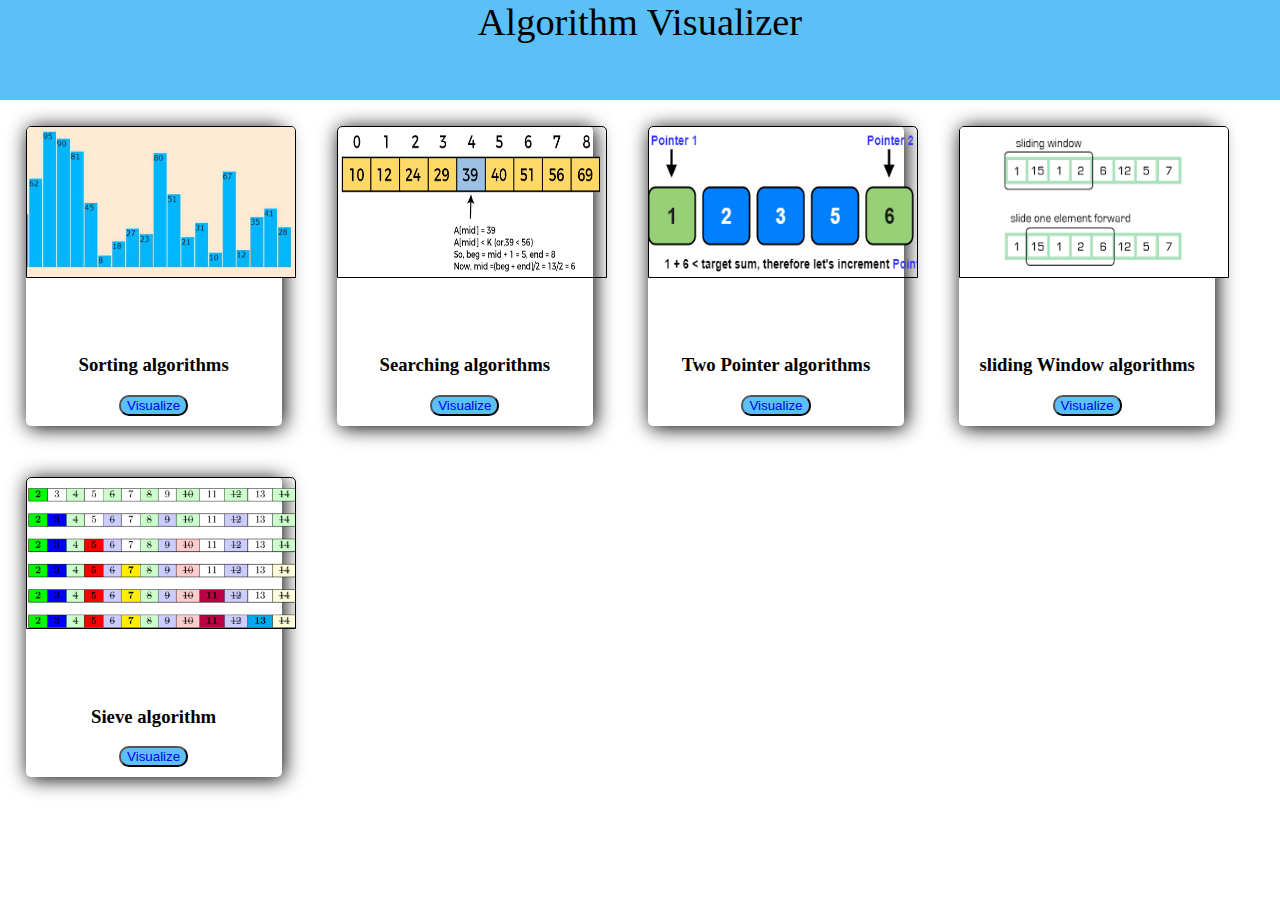
<file: home.html/index.html>
<!DOCTYPE html>
<html lang="en">
<head>
    <meta charset="UTF-8">
    <meta http-equiv="X-UA-Compatible" content="IE=edge">
    <meta name="viewport" content="width=device-width, initial-scale=1.0">
    <title>Document</title>
    <link rel="stylesheet" href="index.css">
</head>
<body>
    <div class="header">
        <center><h1>Algorithm Visualizer</h1></center>
    </div>
    <div>
        <div class="card">
            <div class="image">
                <img src="/images/sorting.jpg">
            </div>
            <div class="des">
                <h3>Sorting algorithms</h3>
                <button style="background-color: #5BC0F8;border-radius: 10px;"><a href="/sorting/index.html">Visualize</a></button>
            </div>
        </div>
        <div class="card">
            <div class="image">
                <img src="/images/binary-search-algorithm2.png">
            </div>
            <div class="des">
                <h3>Searching algorithms</h3>
                <button style="background-color: #5BC0F8;border-radius: 10px;"><a href="/Searching/index.html">Visualize</a></button>
            </div>
        </div>
        <div class="card">
            <div class="image">
                <img src="/images/two.png">
            </div>
            <div class="des">
                <h3>Two Pointer algorithms</h3>
                <button style="background-color: #5BC0F8;border-radius: 10px;"><a href="/Twopointers/index.html">Visualize</a></button>
            </div>
        </div>
        <div class="card">
            <div class="image">
                <img src="/images/sliding.png">
            </div>
            <div class="des">
                <h3>sliding Window algorithms</h3>
                <button style="background-color: #5BC0F8;border-radius: 10px;"><a href="/SlidingWindow/index.html">Visualize</a></button>
            </div>
        </div>
        <!-- <center> -->
            <div class="card">
                <div class="image">
                  <img src="/images/sieve_eratosthenes.png">
                </div>
                <div class="des">
                    <h3>Sieve algorithm</h3>
                    <button style="background-color: #5BC0F8;border-radius: 10px;"><a href="/Sieve/index.html">Visualize</a></button>
                </div>
            </div>
        <!-- </center> -->
    </div>
</body>
</html>
</file>
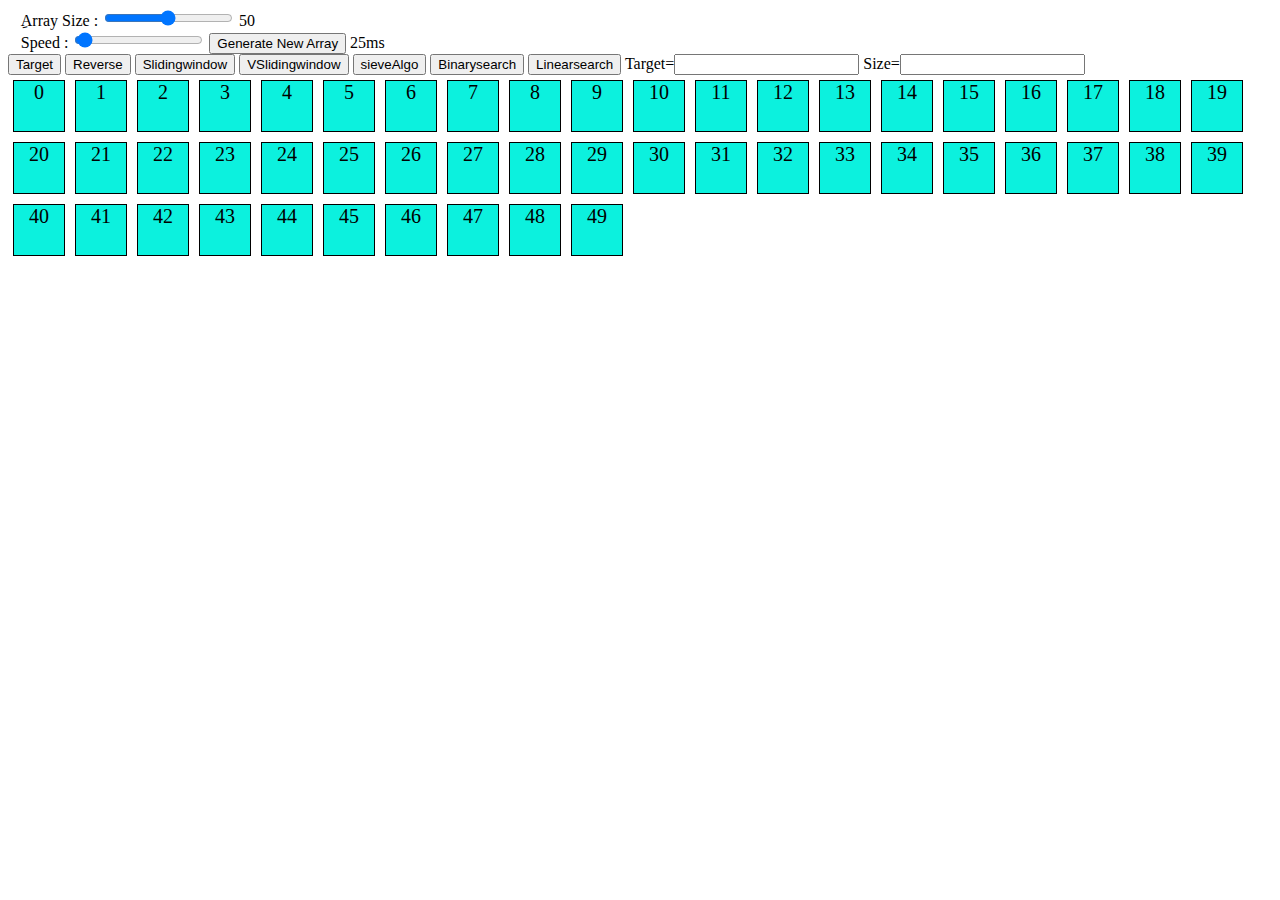
<file: practice/index.html>
<!DOCTYPE html>
<html lang="en">
<head>
    <meta charset="UTF-8">
    <meta http-equiv="X-UA-Compatible" content="IE=edge">
    <meta name="viewport" content="width=p, initial-scale=1.0">
    <title>Document</title>
    <link rel="stylesheet" href="index.css">
    <style>
    </style>
</head>
<body>
    <!-- <p>
        <ul style="list-style-type: none; display: flex;
    justify-content: left;
    flex-wrap: wrap;">
        </ul>
    </p> -->
    <div class="slide"><label for="boxs">ِArray Size</label> : <input id="boxs" type="range" name="boxs" min="1" max="100"
            value="50" oninput="setup()" onchange="setup()">
        <span id="b"> </span>
    </div>
    <div class="slide"><label for="delay">Speed</label> : <input id="delay" type="range" name="delay" min="0" max="1000"
            value="25" oninput="setup()" onchange="setup()">
            <button onclick="reset()">Generate New Array</button>
        <span id="d"></span>
    </div>
    <input type="button" onclick="Target()" value="Target">
    <input type="button" onclick="Reverse()" value="Reverse">
    <input type="button" onclick="Slidingwindow()" value="Slidingwindow">
    <input type="button" onclick="vslidingwindow()" value="VSlidingwindow">
    <input type="button" onclick="sieveAlgo()" value="sieveAlgo">
    <input type="button" onclick="Binarysearch()" value="Binarysearch">
    <input type="button" onclick="Linearsearch()" value="Linearsearch">
    <label for="">Target=</label><input id="target" type="text">
    <label for="">Size=</label><input id="size" type="text">
    <div id="container">
    </div>
    <script src="index.js"></script>
</body>
</html>
</file>
<file: home.html/index.css>
body{
    margin: 0px;
}
a{
    text-decoration: none;
}
h1 {
    margin-top: 0px;
    margin-bottom: 0px;
    font-size: 3vw;
    font-family: Pacifico, cursive;
    font-weight: lighter;
    text-align: center;
    width: 75%;
}
/* .image{
   height: 10px;
   width:100%;
} */
.header{
    margin-top: 0;
    height:100px;
    background-color:#5BC0F8;
}
.card {
    width: 20%;
    display: inline-block;
    box-shadow: 2px 2px 20px black;
    border-radius: 5px;
    margin: 2%;
    height: 300px;
}
.des {
    margin-top: 150px;
    padding: 3px;
    text-align: center;
    padding-top: 10px;
    border-bottom-right-radius: 5px;
    border-bottom-left-radius: 5px;
}
.image {
    height: 50px;
    width: 50px;
}
.image img {
    height: 150px;
    width: 268px;
    border-top-right-radius: 5px;
    border-top-left-radius: 5px;
    border: 1px solid black;
}
</file>
<file: practice/index.css>
.box{
    margin:5px 5px 5px 5px;
    background-color: #0cf1de;
    height:50px;
    width:50px;
    text-align: center;
    font-size: 20px;
    border: solid black 1px;
}
#container {
    display: flex;
    justify-content: left;
    flex-wrap: wrap;
}
.slide {
    margin: 0vw 1vw;
}
</file>
